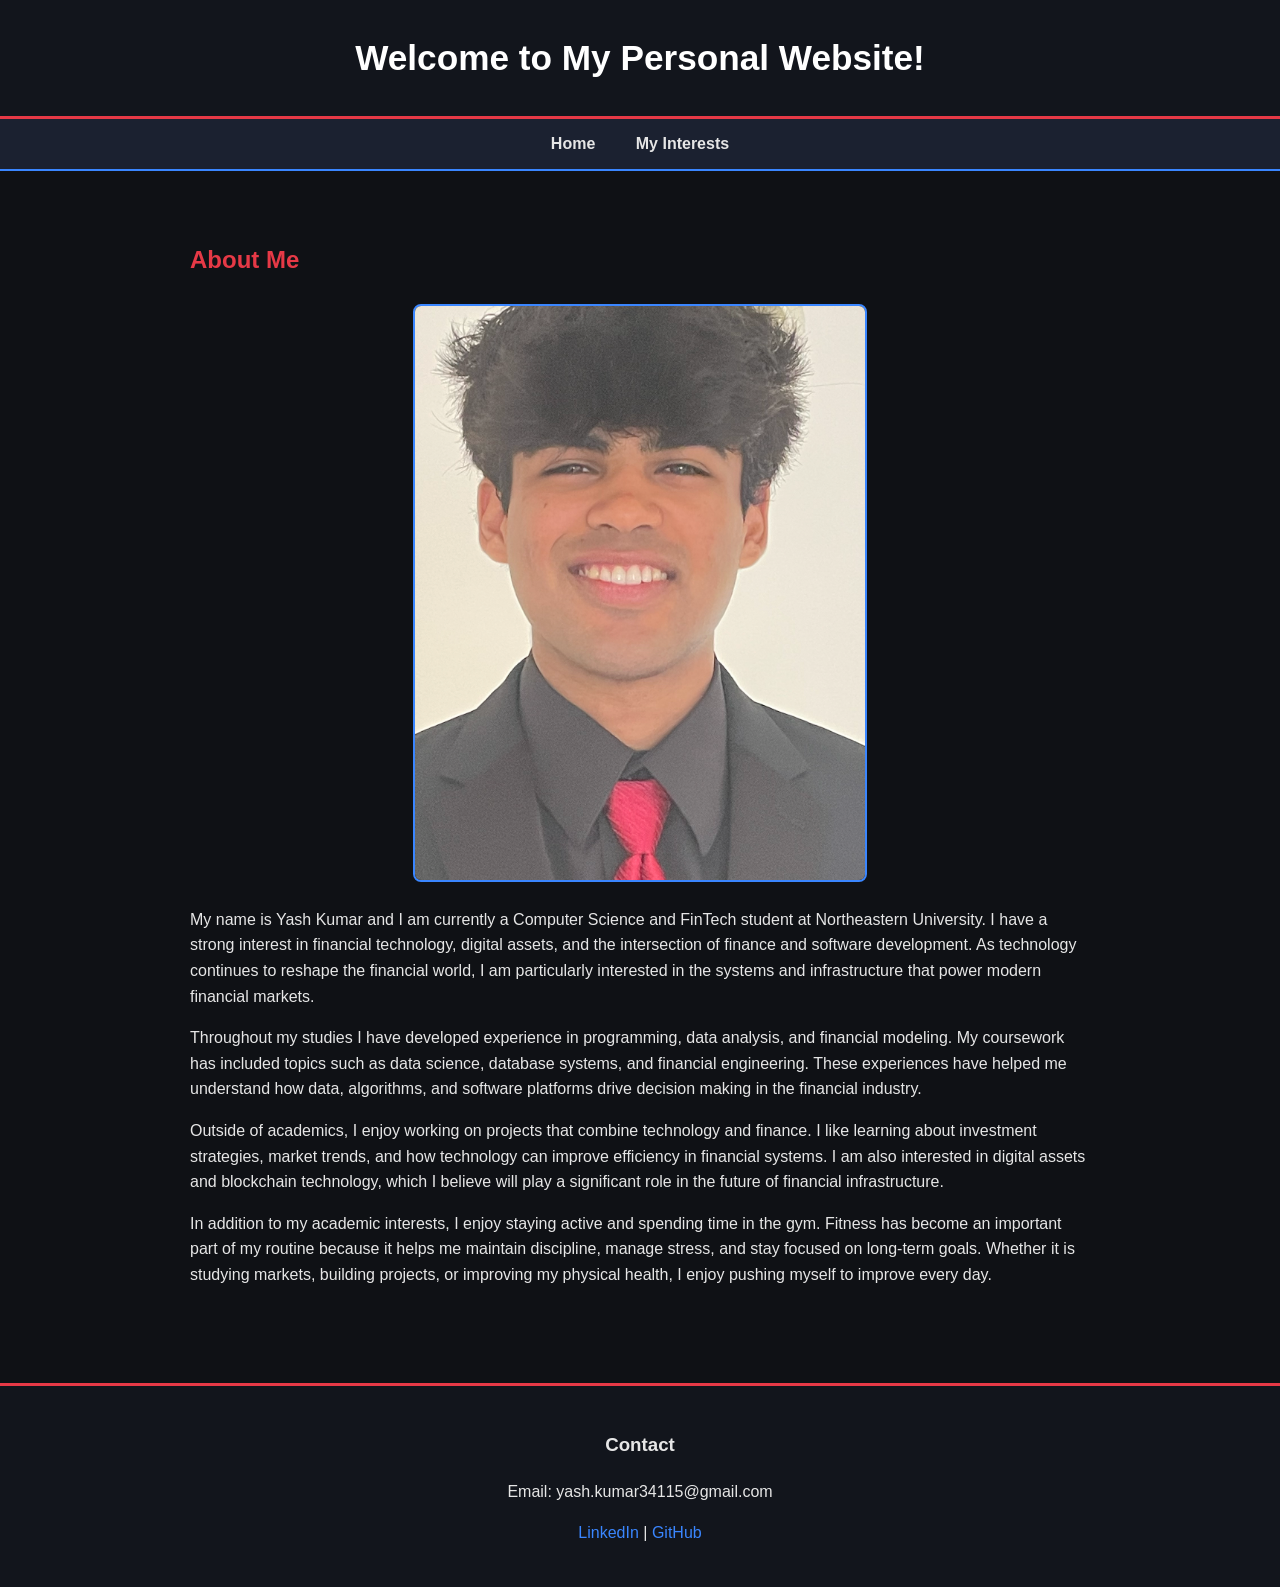
<file: index.html>
<!DOCTYPE html>
<html lang="en">
<head>
    <meta charset="UTF-8">
    <title>Yash Kumar | Personal Website</title>

    <link rel="stylesheet" href="assets/css/style.css">

    
</head>

<body>

<header>
    <h1>Welcome to My Personal Website!</h1>
</header>

<nav>
    <a href="index.html">Home</a>
    <a href="hobbies.html">My Interests</a>
</nav>

<div class="container">

<h2>About Me</h2>

<img src="assets/img/person.jpg" alt="Yash Kumar">

<p>
My name is Yash Kumar and I am currently a Computer Science and FinTech student at Northeastern University. 
I have a strong interest in financial technology, digital assets, and the intersection of finance and software development. 
As technology continues to reshape the financial world, I am particularly interested in the systems and infrastructure 
that power modern financial markets.
</p>

<p>
Throughout my studies I have developed experience in programming, data analysis, and financial modeling. 
My coursework has included topics such as data science, database systems, and financial engineering. 
These experiences have helped me understand how data, algorithms, and software platforms drive decision making 
in the financial industry.
</p>

<p>
Outside of academics, I enjoy working on projects that combine technology and finance. I like learning about 
investment strategies, market trends, and how technology can improve efficiency in financial systems. 
I am also interested in digital assets and blockchain technology, which I believe will play a significant 
role in the future of financial infrastructure.
</p>

<p>
In addition to my academic interests, I enjoy staying active and spending time in the gym. Fitness has 
become an important part of my routine because it helps me maintain discipline, manage stress, and stay 
focused on long-term goals. Whether it is studying markets, building projects, or improving my physical 
health, I enjoy pushing myself to improve every day.
</p>

</div>

<footer>

<h3>Contact</h3>

<p>Email: yash.kumar34115@gmail.com</p>
<p>
<a href="https://www.linkedin.com/in/yash-kumar-b630a9213/" target="_blank">LinkedIn</a> |
<a href="https://github.com/yashkumar530" target="_blank">GitHub</a>
</p>

</footer>

</body>
</html>

<!-- rebuild -->
</file>
<file: assets/css/style.css>
/* ===== Global Styling ===== */

body{
    font-family: 'Segoe UI', Arial, sans-serif;
    margin:0;
    background:#0f1115;
    color:#e6e6e6;
    line-height:1.6;
}

/* ===== Header ===== */

header{
    background:#12151c;
    color:white;
    text-align:center;
    padding:30px;
    border-bottom:3px solid #e63946;
}

header h1{
    margin:0;
    font-size:2.2rem;
}

/* ===== Navigation ===== */

nav{
    background:#1b2130;
    text-align:center;
    padding:12px;
    border-bottom:2px solid #3a86ff;
}

nav a{
    color:#e6e6e6;
    margin:0 18px;
    text-decoration:none;
    font-weight:bold;
    transition:0.2s;
}

nav a:hover{
    color:#3a86ff;
}

/* ===== Main Content ===== */

.container{
    max-width:900px;
    margin:auto;
    padding:40px;
}

/* ===== Headings ===== */

h2{
    color:#e63946;
    margin-top:30px;
}

/* ===== Images ===== */

img{
    display:block;
    margin:25px auto;
    max-width:450px;
    border-radius:8px;
    border:2px solid #3a86ff;
}

/* ===== Lists ===== */

ul{
    padding-left:20px;
}

li{
    margin:8px 0;
}

/* ===== Footer ===== */

footer{
    background:#12151c;
    text-align:center;
    padding:25px;
    margin-top:40px;
    border-top:3px solid #e63946;
}

footer a{
    color:#3a86ff;
    text-decoration:none;
}

footer a:hover{
    text-decoration:underline;
}
</file>
